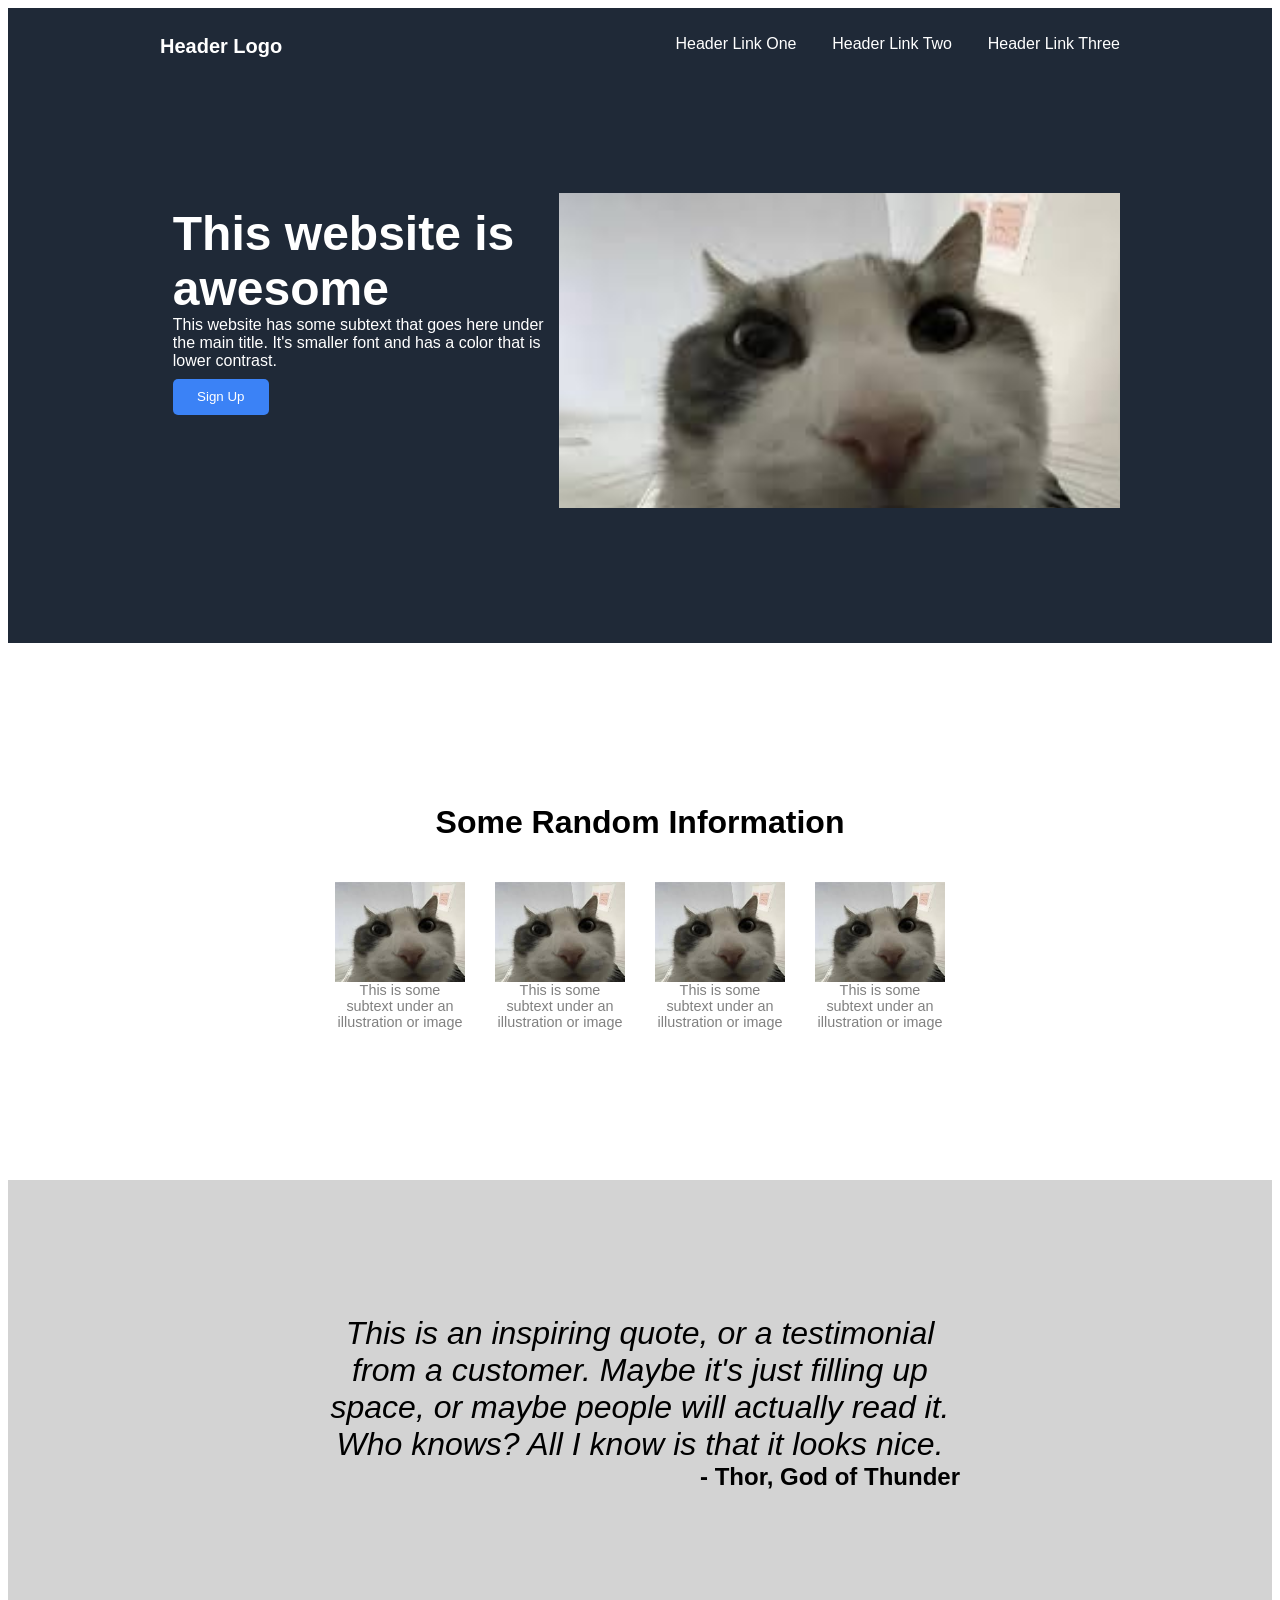
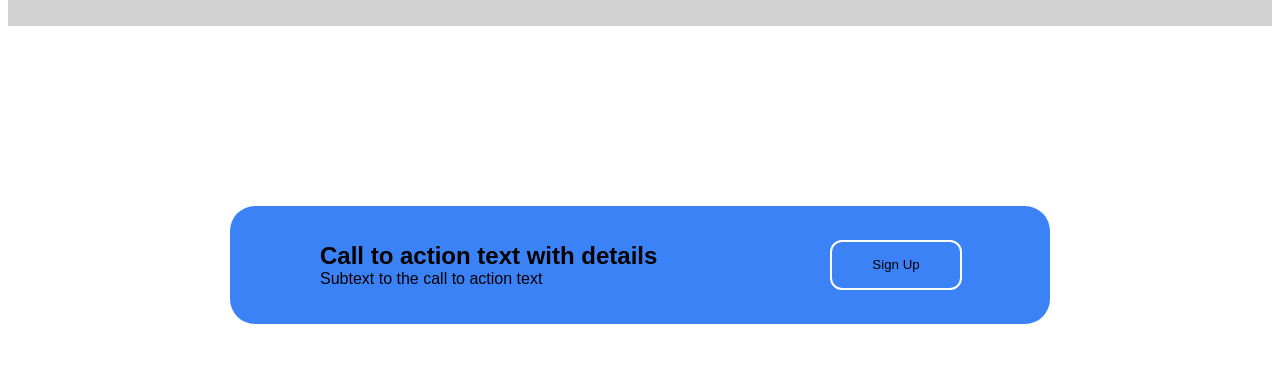
<file: index.html>
<!DOCTYPE html>
<html lang="en">
    <head>
        <link rel="stylesheet" href="style.css">
        <link rel="stylesheet" href="header-style.css">
        <link rel="stylesheet" href="page-1.css">
        <link rel="stylesheet" href="page-2.css">
        <link rel="stylesheet" href="page-3.css">
        <link rel="stylesheet" href="page-4.css">
        <meta charset="UTF-8">
        <meta http-equiv="X-UA-Compatible" content="width=device-width, initial-scale=1.0">
        <title>Landing Page Practice</title>
    </head>
    <body>
        <div class="column-flexbox" id="page-1">
            <div class="header">
                <a href="" class="link" id="header-logo">Header Logo</a>
                <a href="" class="link right" id="header-link-one">Header Link One</a>
                <a href="" class="link right" id="header-link-two">Header Link Two</a>
                <a href="" class="link right" id="header-link-three">Header Link Three</a>
            </div> 
            <div class="row-flexbox" id="page-1-text">
                <div class="column-flexbox" id="main-title">
                    <span class="title-text">This website is awesome</span>
                    <div class="subtext">
                        This website has some subtext that goes here under the main 
                        title. It's smaller font and has a color that is lower contrast. 
                    </div>
                    <button class="def-button" id="sign-up-button-1">
                        Sign Up
                    </button>
                </div>
                <img id="landing-page-image" src="cat.jpg" alt="This is a placeholder for the image">
                <!--Image will go here-->
            </div>
        </div>
       
        <div class="column-flexbox" id="page-2">
            <div id="page-2-title">Some Random Information</div>
            <div class="row-flexbox" id="page-2-content">
                <div class="column-flexbox" id="page-2-images">
                    <img class="portrait" src="cat.jpg" alt="image goes here">
                    <div class="portrait-subtext">This is some subtext under an illustration or image</div>
                </div>
                
                <div class="column-flexbox" id="page-2-images">
                    <img class="portrait" src="cat.jpg" alt="image goes here">
                    <div class="portrait-subtext">This is some subtext under an illustration or image</div>
                </div>
               
                <div class="column-flexbox" id="page-2-images">
                    <img class="portrait" src="cat.jpg" alt="image goes here">
                    <div class="portrait-subtext">This is some subtext under an illustration or image</div>
                </div>
              
                <div class="column-flexbox" id="page-2-images">
                    <img class="portrait" src="cat.jpg" alt="image goes here">
                    <div class="portrait-subtext">This is some subtext under an illustration or image</div>
                </div>
            </div>
        </div>
        
        <div class="column-flexbox" id="page-3">
            <div class="quote" id="page-3-quote">
                This is an inspiring quote, or a testimonial from a customer.
                Maybe it's just filling up space, or maybe people will actually read it. Who knows?
                All I know is that it looks nice.
            </div>
            <div class="heading-3" id="page-3-quote-subtext">- Thor, God of Thunder</div>
        </div>
        
        <div class="column-flexbox" id="page-4"> 
            <div class="row-flexbox" id="call-to-action">
                <div class="column-flexbox" id="call-to-action-text">
                    <div class="heading-3" id="call-to-action-title">
                        Call to action text with details 
                    </div> 
                    <div class="" id="call-to-action-subtext">
                        Subtext to the call to action text
                    </div>
                </div>
                <button class="def-button" id="sign-up-button-2">
                    Sign Up
                </button>
            </div>
        </div>
    </body>
</html>
</file>
<file: style.css>
* { 
    font-family: Arial;
}

a {
  color: White;
  text-decoration: none; /* no underline */
}

body { 
    display: flex;
    flex-direction: column;
}

.title-text {
    font-size: 3em;
    font-weight: bold;
}

.portrait {
    width: 100%;
    height: 100%;
    object-fit: cover;
    object-position: center;
}

.subtext {

}

.def-button {

}

.header { 
    display: flex;
    flex-direction: row;
    justify-content: space-between;
    width: 75vw;
    margin-top: 3vh;
}

.heading-1 {

}

.heading-2 {
    font-size: 2em;
    font-weight: bold;
}

.heading-3 {
    font-size: 1.5em;
    font-weight: bold;
}

.quote {
    font-size: 2em;
    font-style: italic;
}

.column-flexbox {
    display: flex;
    flex-direction: column;
}

.row-flexbox {
    display: flex;
    flex-direction: row;
}

.button { 
    flex: auto;
}
</file>
<file: header-style.css>
#header-logo {
    flex: 10 1 auto;
}

#header-link-one {
    flex: 1 1 auto;
}

#header-link-two {
    flex: 1 1 auto;
}

#header-link-three {
    flex: 1 1 auto;
}

.right { 
    text-align: right;
}
</file>
<file: page-1.css>
#page-1 {
    display: flex;
    align-items: center;
    background-color: #1F2937;
    color: white;
}

#page-1-text {
    width: 75vw;
    height: 35vh;
    margin: 15vh;
}

#landing-page-image {
    flex: 1 1 60%;
    object-fit: cover;
}

#main-title { 
    flex: 1 1 40%;
    margin: 1vw;
}

#sign-up-button-1 {
    background: #3B82F6;
    color: white;
    width: 7.5vw;
    height: 4vh;
    margin-top: 1vh;
    border-radius: 5px;
    border: none;
}

#header-logo {
    font-weight: bold;
    font-size: 1.25em;
}
</file>
<file: page-2.css>
#page-2 {
    align-items: center;
    margin: 15vh;
}

#page-2-title {
    font-size: 2em;
    margin: 2vw;
    font-weight: bold;
}

#page-2-content {
    width: 50vw;
}

#page-2-images{
    width: 0;
    flex: 1 1 auto;
    margin: 1.2vw;
}

.portrait-subtext {
    font-size: 0.9em;
    text-align: center;
    color: gray;
}

.portrait {
    width: auto;
    height: 100px
}
</file>
<file: page-3.css>
#page-3 {
    align-items: center;
    width: 100%;
    padding-top: 15vh;
    padding-bottom: 15vh;
    background-color: lightgray;
}

#page-3-quote {
    text-align: center;
    width: 50vw
}

#page-3-quote-subtext { 
    text-align: right;
    width: 50vw;
}
</file>
<file: page-4.css>
#page-4 {
    margin-top: 20vh;
    margin-bottom: 5vh;
    align-items: center;
}

#call-to-action {
    justify-content: space-around;
    padding-top: 4vh;
    padding-bottom: 4vh;
    padding-right: 10vh;
    padding-left: 10vh;
    background-color: #3B82F6;
    border-radius: 25px;
    width: 50vw;
}

#call-to-action-text {
    flex: 1 1 80%;
}

#sign-up-button-2 {
    flex: 1 1 20%;
}

#call-to-action-title {
    text-align: left;
    width: auto;
}

#call-to-action-subtext {
    text-align: left;
    width: auto;
}

#sign-up-button-2 {
    background-color: #3B82F6;
    border-radius: 10px;
    border: none;
    outline: 2px solid white;
}
</file>
